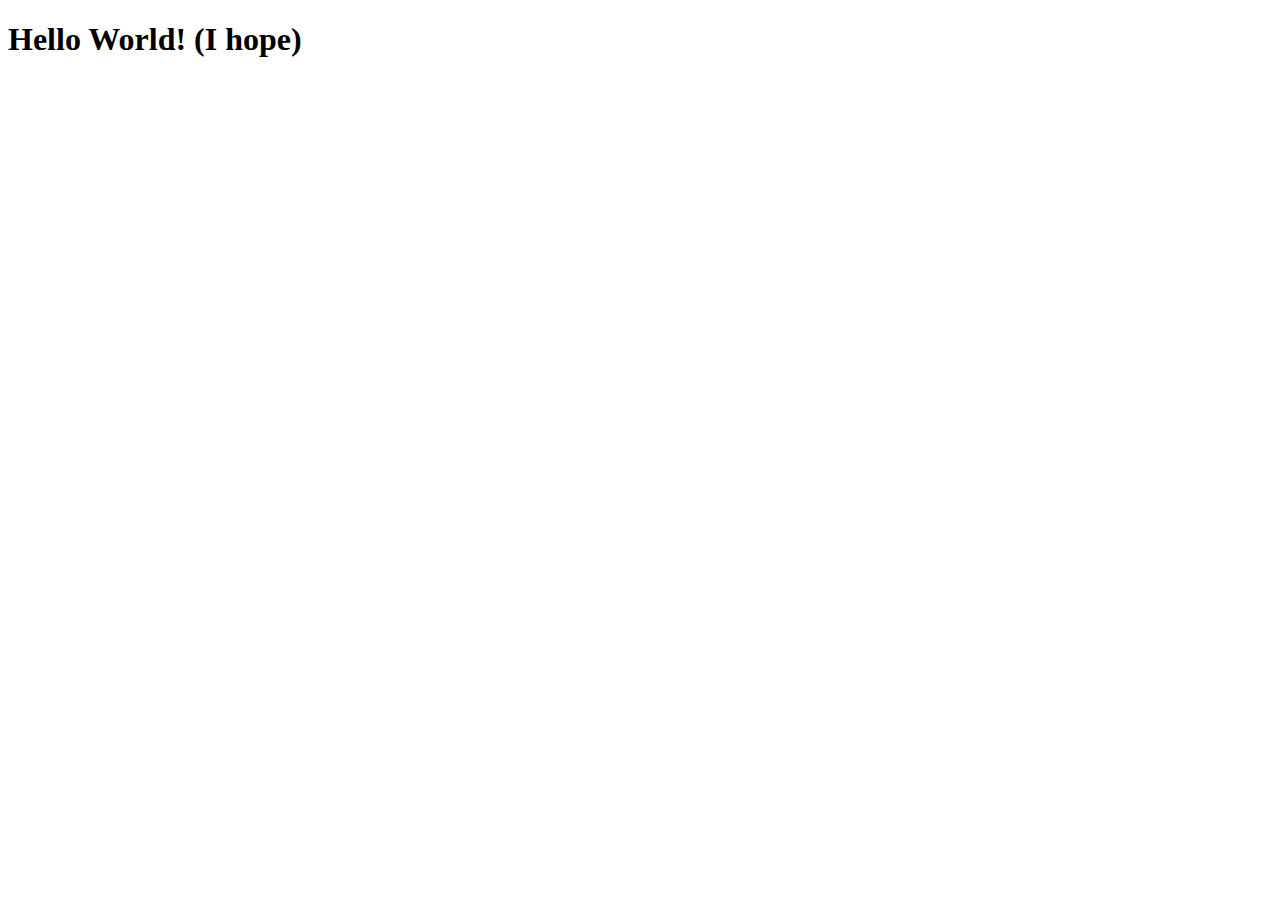
<file: index.html>
<!DOCTYPE html>
<html lang="">
<head>
    <meta charset="utf-8">
    <meta name="viewport" content="width=device-width, initial-scale=1.0">
    <title>html attempt</title>
</head>

<body>
    <h1>Hello World! (I hope)</h1>
</body>
</html>
</file>
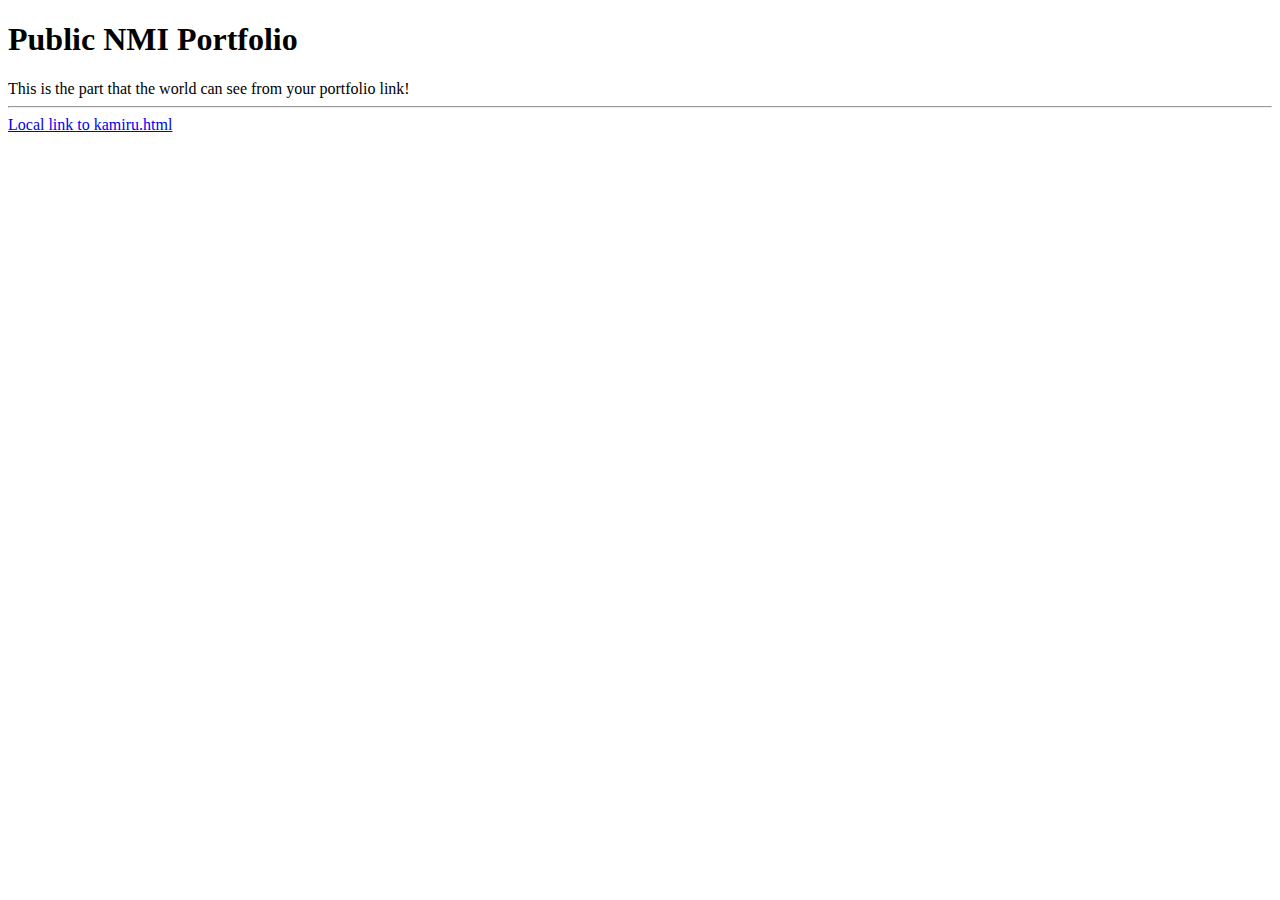
<file: docs/index.html>
<!DOCTYPE html>
<html lang="">
<head>
    <meta charset="utf-8">
    <meta name="viewport" content="width=device-width, initial-scale=1.0">
    <title>html attempt</title>
</head>

<body>
    <h1>Public NMI Portfolio</h1>
    This is the part that the world can see from your portfolio link!
    <hr>
    <a href="kamiru.html">Local link to kamiru.html</a>
</body>
</html>
</file>
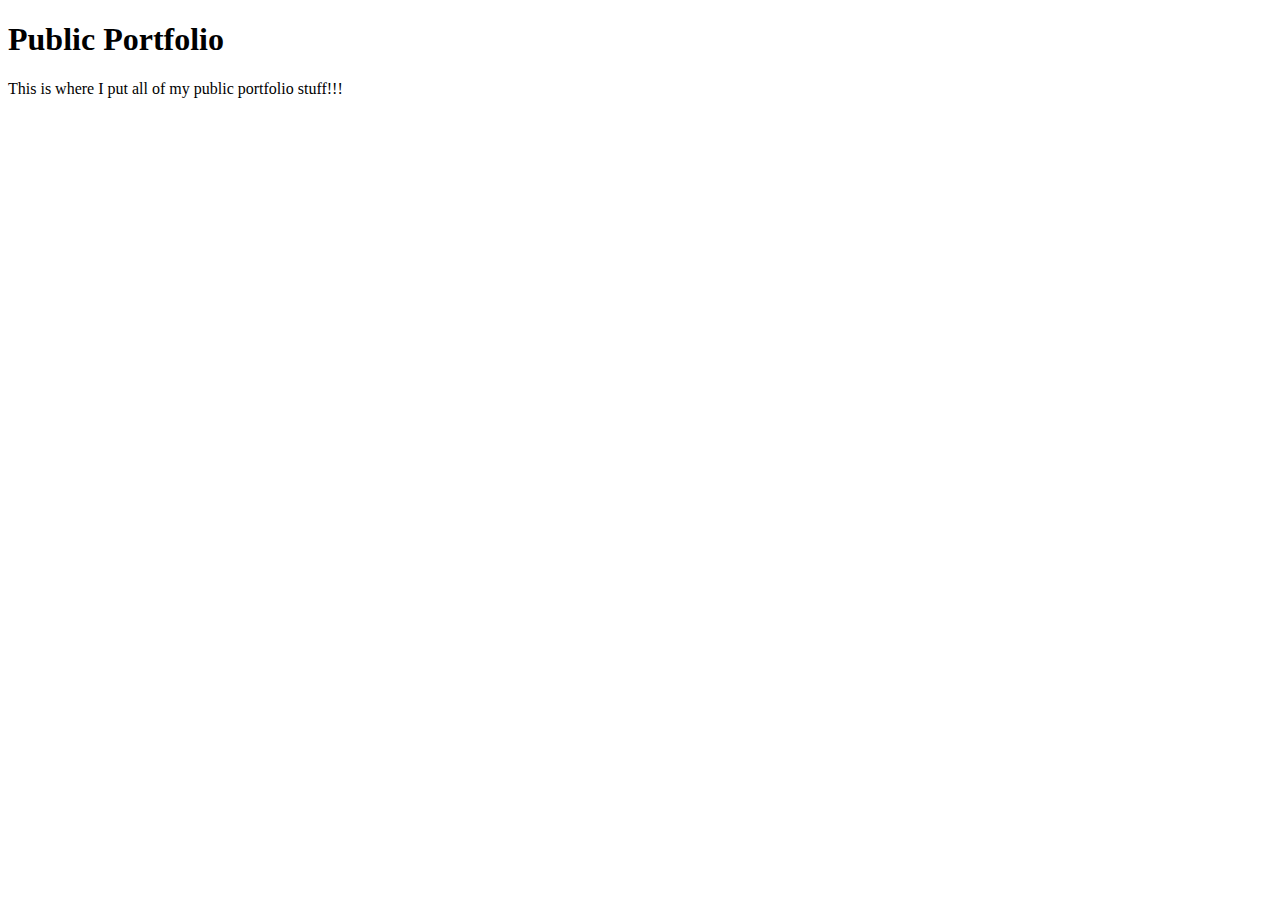
<file: docs/nmc/index.html>
<!DOCTYPE html>
<html lang="">
<head>
    <meta charset="utf-8">
    <meta name="viewport" content="width=device-width, initial-scale=1.0"> 
    <title>Main Portfolio</title>
</head>

<body>
    <h1>Public Portfolio</h1>
  This is where I put all of my public portfolio stuff!!!
</body>
</html>
</file>
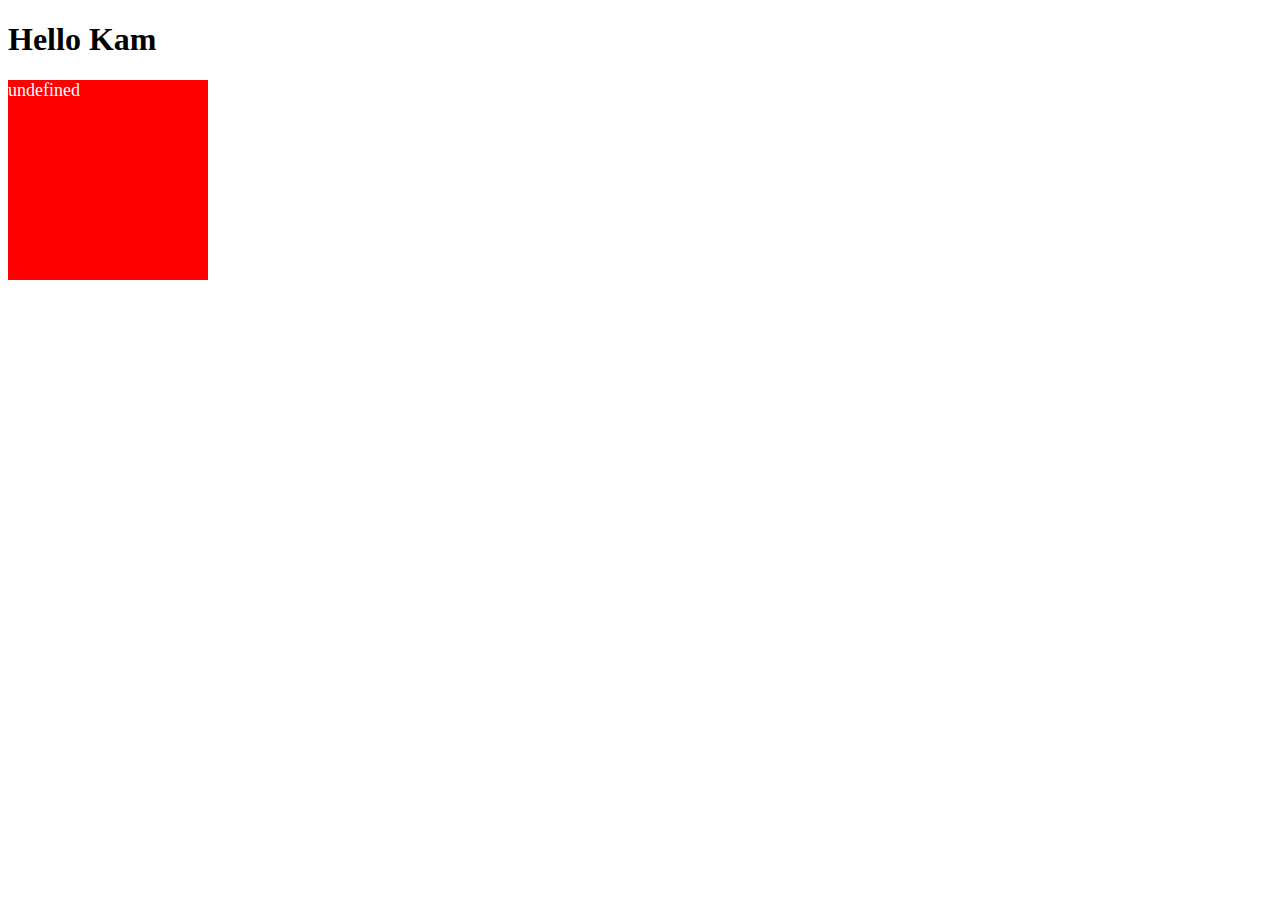
<file: docs/kamiru.html>
<!DOCTYPE html>
<html lang="">
<head>
    <meta charset="utf-8">
    <meta name="viewport" content="width=device-width, initial-scale=1.0">
    <link rel="stylesheet" href="test.css">
    <title>NMC Portfolio</title>
</head>

<body>
    <h1>Hello Kam</h1>
   
        <div class = "test" id = "test">
  This box comes from an external css file.
    </div>
</body>
</html>
<script>
    
var a = window.location.href;
console.log(a.split('#')[1]);
   // console.log("hello");
document.querySelector("#test").innerHTML = a.split('#')[1];
</script>
</file>
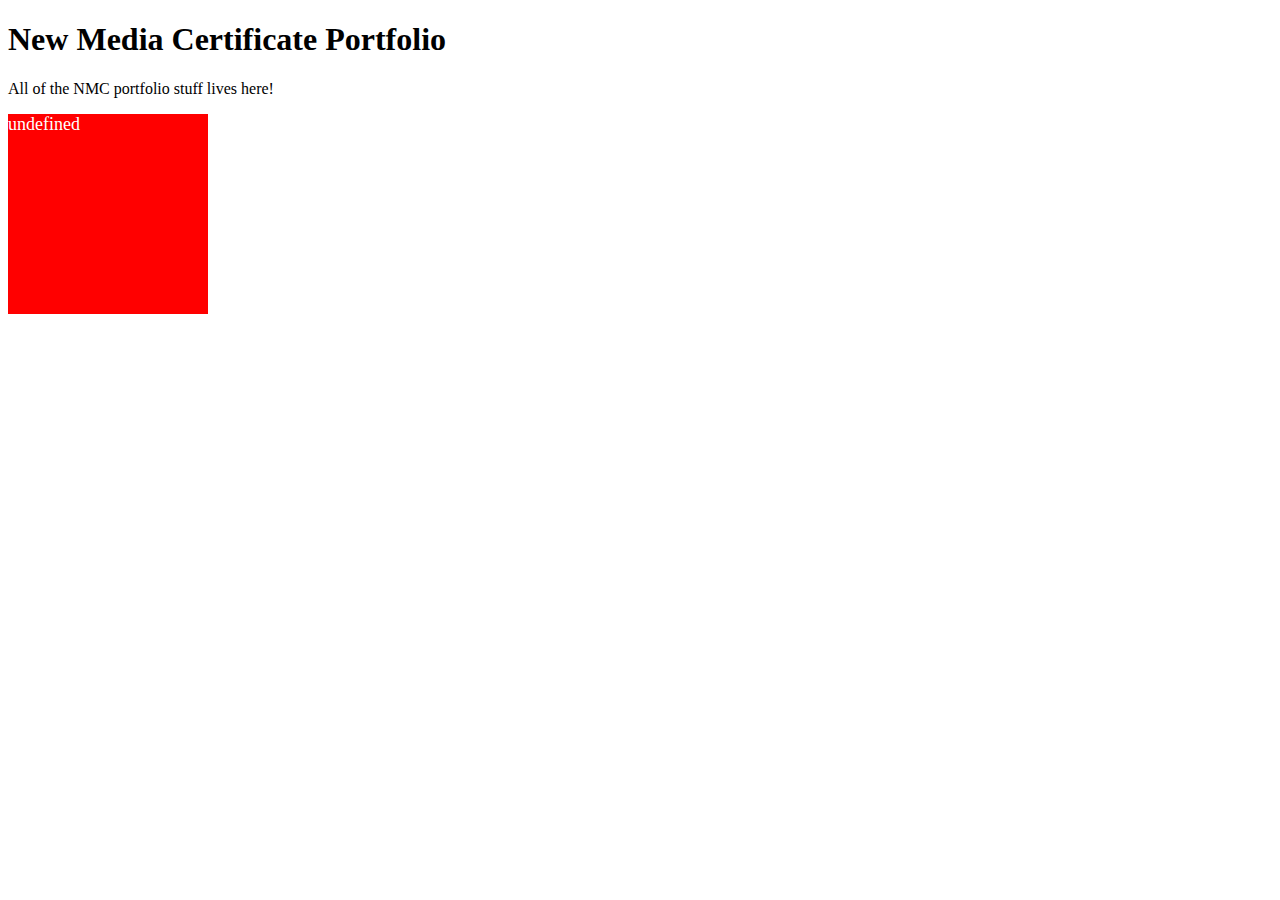
<file: docs/nmc.html>
<!DOCTYPE html>
<html lang="">
<head>
    <meta charset="utf-8">
    <meta name="viewport" content="width=device-width, initial-scale=1.0">
    <link rel="stylesheet" href="test.css">
    <title>NMC Portfolio</title>
</head>

<body>
    <h1>New Media Certificate Portfolio</h1>
    <p>
    All of the NMC portfolio stuff lives here!
    </p>
        <div class = "test" id = "test">
  This box comes from an external css file.
    </div>
</body>
</html>
<script>
    
var a = window.location.href;
console.log(a.split('#')[1]);
   // console.log("hello");
document.querySelector("#test").innerHTML = a.split('#')[1];
</script>
</file>
<file: docs/test.css>
.test{background-color: red;
width: 200px;
height: 200px;
font-size: 18px;
    color: white;

}
</file>
